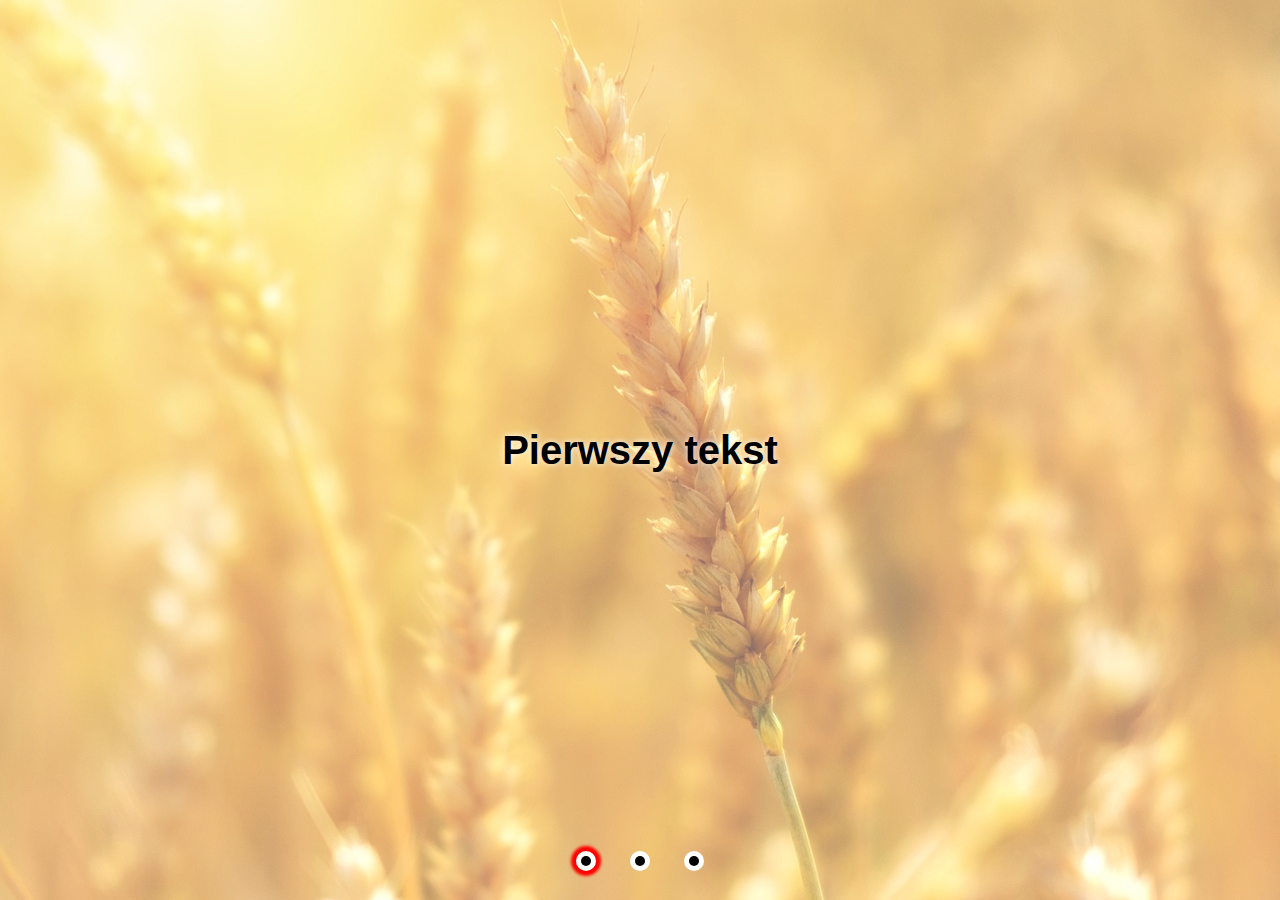
<file: Section_11/Exercise_1/index.html>
<!DOCTYPE html>
<html lang="en">

<head>
  <meta charset="UTF-8">
  <title>Slider</title>
  <style>
    * {
      margin: 0;
    }

    header {
      width: 100%;
      height: 100vh;
      position: relative;
      overflow: hidden;
    }

    img {
      position: absolute;
      min-width: 100%;
      min-height: 100%;
      position: absolute;
      top: 50%;
      left: 50%;
      transform: translate(-50%, -50%);
      opacity: 0.6;
    }

    h1 {
      position: absolute;
      top: 50%;
      left: 50%;
      transform: translate(-50%, -50%);
      font-size: 40px;
      font-family: tahoma, sans-serif;
      text-shadow: 0 0 6px white;
    }

    .dots {
      position: absolute;
      bottom: 30px;
      left: 50%;
      transform: translateX(-50%)
    }

    .dots span {
      display: inline-block;
      background-color: #000;
      margin: 0 20px;
      width: 10px;
      height: 10px;
      border-radius: 50%;
      box-shadow: 0 0 0 5px white;
    }

    .dots span.active {
      box-shadow: 0 0 0 5px white, 0 0 3px 10px red;
    }
  </style>
</head>

<body>
  <header>
    <img class="slider" src="images/img1.jpg" alt="">
    <h1 class="slider">Pierwszy tekst</h1>
    <div class="dots">
      <span id="one" class="active"></span>
      <span id="two"></span>
      <span id="three"></span>
    </div>
  </header>

  <script src="main.js"></script>
</body>

</html>
</file>
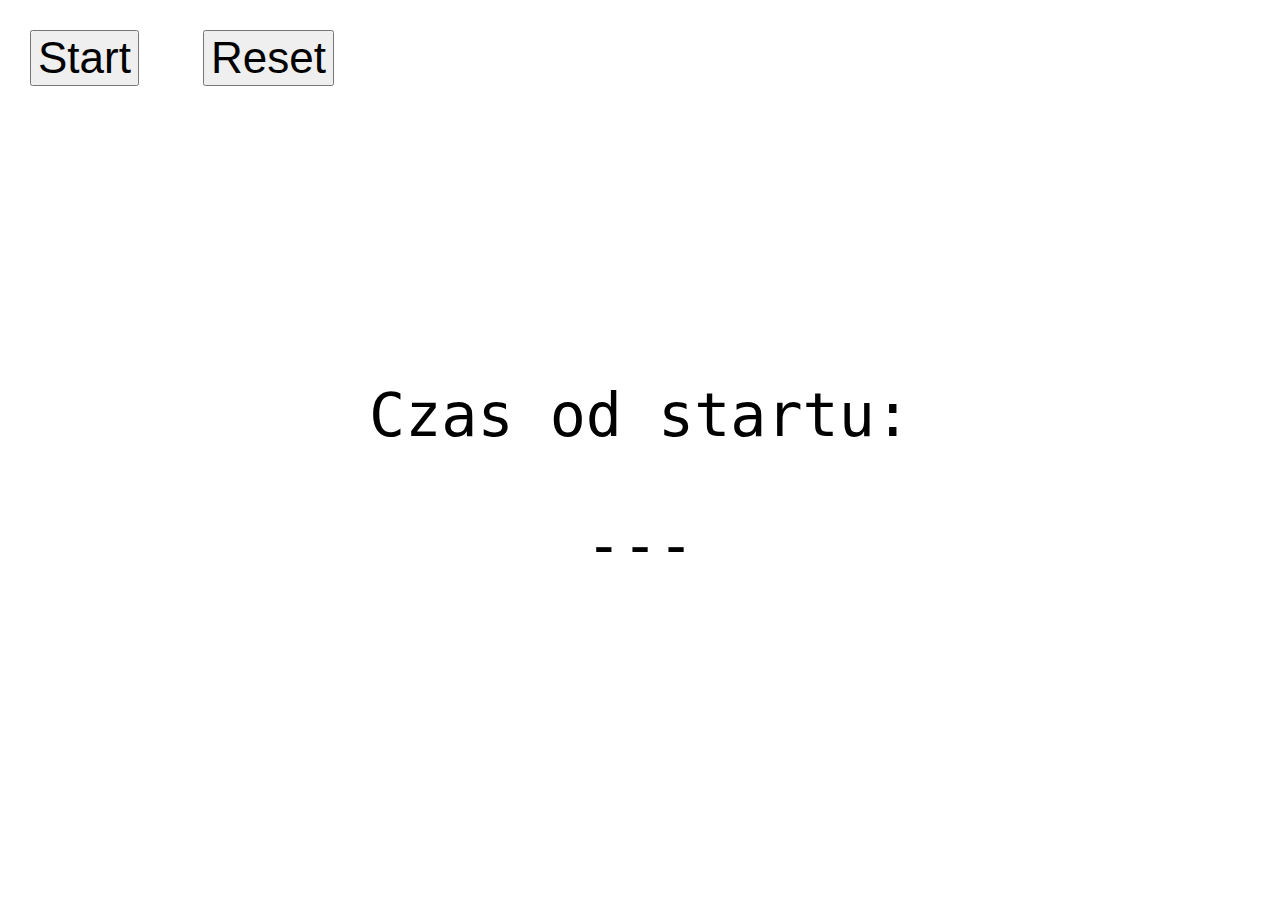
<file: Section_13/Exercise_1/index.html>
<!-- zadanie 12 ver2 - stoper -->
<!DOCTYPE html>
<html lang="en">

<head>
    <meta charset="UTF-8">
    <meta name="viewport" content="width=device-width, initial-scale=1.0">
    <meta http-equiv="X-UA-Compatible" content="ie=edge">
    <title>Projekt 11 - zadanie 3 - stoper</title>
    <style>
        body {
            margin: 0;
        }

        .time {
            position: absolute;
            width: 100vw;
            top: 50%;
            left: 0;
            transform: translateY(-50%);
            font-size: 60px;
            text-align: center;
            font-family: monospace;
        }

        button {
            font-size: 44px;
            margin: 30px;
        }
    </style>
</head>

<body>
    <button class="main">Start</button>
    <button class="reset">Reset</button>
    <div class="time">
        <p>Czas od startu:</p>
        <div>---</div>
    </div>
    <script src="main.js">

    </script>
</body>

</html>
</file>
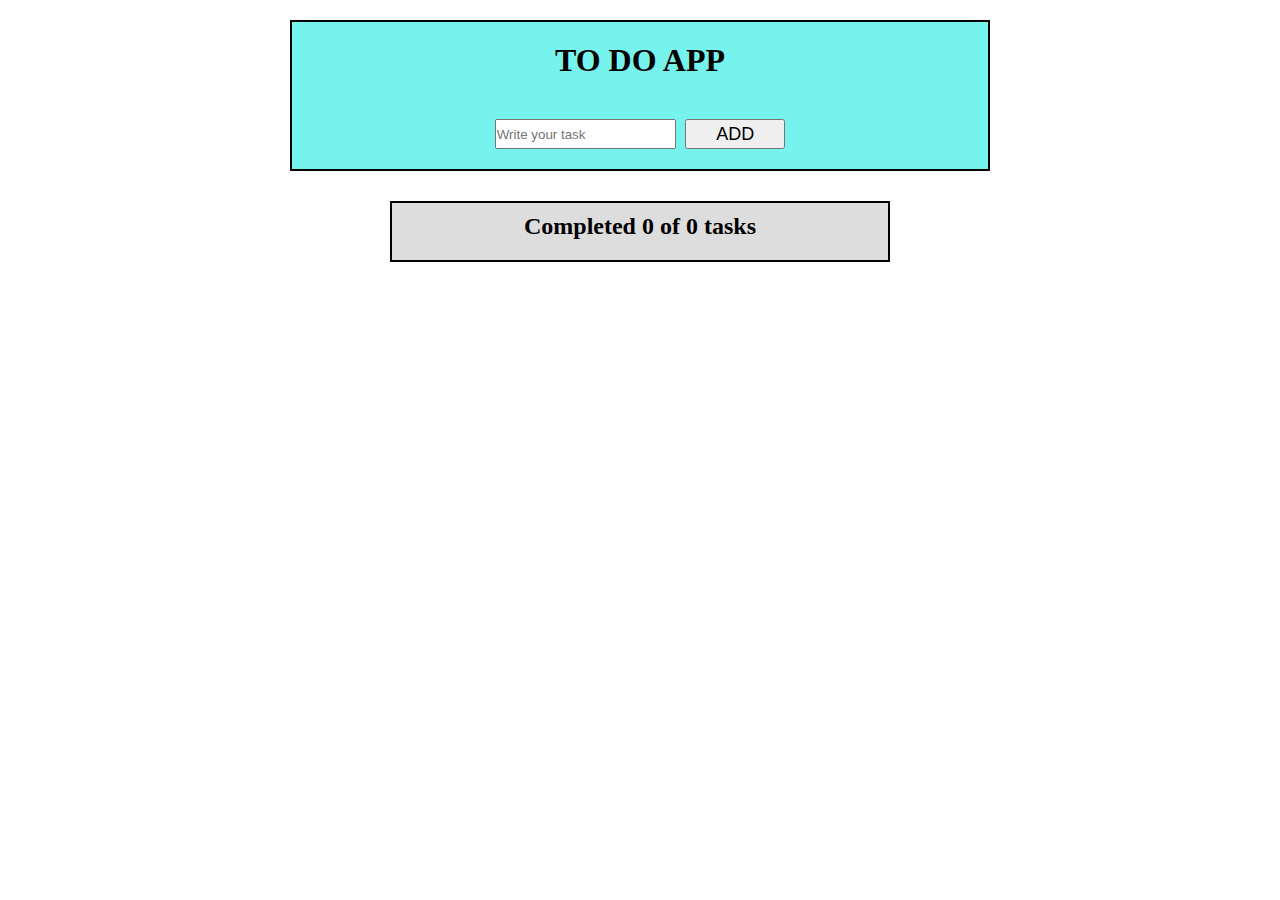
<file: Section_14/to_do_app/index.html>
<!DOCTYPE html>
<html lang="en">
  <head>
    <meta charset="UTF-8" />
    <meta name="viewport" content="width=device-width, initial-scale=1.0" />
    <title>To_Do_App</title>
    <link rel="stylesheet" href="css/main.css" />
  </head>
  <body>
    <header>
      <h1>to do app</h1>
      <form action="">
        <input type="text" placeholder="Write your task" />
        <button>add</button>
      </form>
    </header>
    <section>
      <h2>
        Completed <span class="numberDone"></span> of
        <span class="all"></span> tasks
        <span></span>
      </h2>
      <div class="tasks">
        <ul>
          <!-- <li class="task">
            <p class="doneTask">task 1</p>
            <button class="done">Done</button>
            <button class="remove">Remove</button>
          </li> -->
        </ul>
      </div>
    </section>
    <script src="js/main.js"></script>
  </body>
</html>
</file>
<file: Section_14/to_do_app/css/main.css>
* {
  margin: 0;
  padding: 0;
  -webkit-box-sizing: border-box;
          box-sizing: border-box;
}

body header {
  width: 700px;
  margin: 20px auto;
  text-align: center;
  background-color: #76f3ed;
  border: 2px solid black;
}

body header h1 {
  text-transform: uppercase;
  padding: 20px;
}

body header form {
  margin: auto;
  width: 300px;
  display: -webkit-box;
  display: -ms-flexbox;
  display: flex;
  -ms-flex-pack: distribute;
      justify-content: space-around;
  padding: 20px 0px;
}

body header form input {
  height: 30px;
}

body header form button {
  text-transform: uppercase;
  width: 100px;
  height: 30px;
  font-size: large;
  cursor: pointer;
}

body section {
  width: 500px;
  margin: 30px auto;
  background-color: #ddd;
  border: 2px solid black;
}

body section h2 {
  text-align: center;
  padding: 10px;
}

body section ul {
  margin: 10px auto;
}

body section ul li.task {
  display: -webkit-box;
  display: -ms-flexbox;
  display: flex;
  -webkit-box-align: center;
      -ms-flex-align: center;
          align-items: center;
  margin: 5px 0 5px 10px;
  padding: 5px;
  list-style-type: none;
}

body section ul li.task p {
  -ms-flex-preferred-size: 70%;
      flex-basis: 70%;
  font-size: 20px;
  line-height: 36px;
  padding: 5px;
  background-color: #eee;
}

body section ul li.task p.doneTask {
  background-color: greenyellow;
  text-decoration: line-through;
}

body section ul li.task button {
  -ms-flex-preferred-size: 15%;
      flex-basis: 15%;
  height: 50px;
  text-transform: uppercase;
  margin-left: 5px;
  padding: 5px;
  cursor: pointer;
  font-size: 18px;
  font-weight: bold;
}

body section ul li.task button.done {
  background-color: greenyellow;
}

body section ul li.task button.rework {
  background-color: yellow;
}

body section ul li.task button.remove {
  background-color: brown;
}
/*# sourceMappingURL=main.css.map */
</file>
